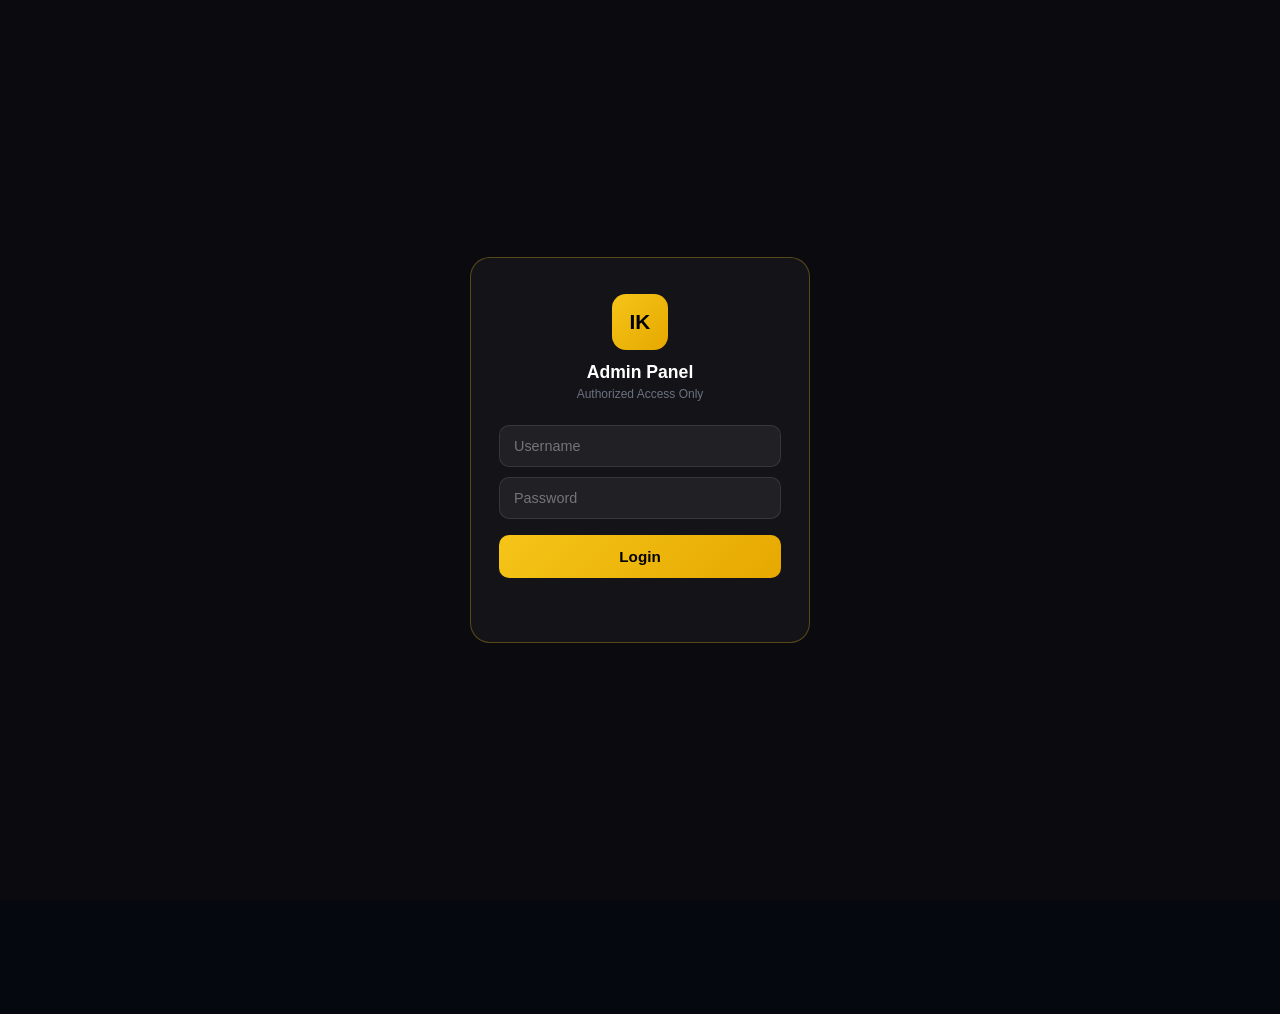
<file: admin.html>
<!DOCTYPE html>
<html lang="en">
<head>
<meta charset="UTF-8"/>
<meta name="viewport" content="width=device-width, initial-scale=1.0, maximum-scale=1.0, user-scalable=no"/>
<title>Admin — IK Coin</title>
<link rel="stylesheet" href="https://cdnjs.cloudflare.com/ajax/libs/font-awesome/6.5.0/css/all.min.css"/>
<link rel="stylesheet" href="admin-style.css"/>
</head>
<body>

<!-- ADMIN LOGIN SCREEN -->
<div id="adminLoginScreen" style="position:fixed;inset:0;background:#0a0a0f;display:flex;align-items:center;justify-content:center;z-index:9999">
  <div style="background:rgba(255,255,255,.04);border:1px solid rgba(245,197,24,.3);border-radius:20px;padding:36px 28px;width:90%;max-width:340px;text-align:center">
    <div style="width:56px;height:56px;background:linear-gradient(135deg,#f5c518,#e6a800);border-radius:14px;display:flex;align-items:center;justify-content:center;font-weight:900;font-size:1.3rem;color:#000;margin:0 auto 12px">IK</div>
    <div style="font-size:1.1rem;font-weight:700;color:#fff;margin-bottom:4px">Admin Panel</div>
    <div style="font-size:.75rem;color:#6b7280;margin-bottom:24px">Authorized Access Only</div>
    <input type="text" id="adminUser" placeholder="Username" autocomplete="off"
      style="width:100%;box-sizing:border-box;background:rgba(255,255,255,.06);border:1px solid rgba(255,255,255,.1);border-radius:10px;color:#fff;padding:12px 14px;font-size:.9rem;outline:none;margin-bottom:10px"/>
    <input type="password" id="adminPass" placeholder="Password"
      style="width:100%;box-sizing:border-box;background:rgba(255,255,255,.06);border:1px solid rgba(255,255,255,.1);border-radius:10px;color:#fff;padding:12px 14px;font-size:.9rem;outline:none;margin-bottom:16px"
      onkeydown="if(event.key==='Enter')adminLogin()"/>
    <button onclick="adminLogin()"
      style="width:100%;background:linear-gradient(135deg,#f5c518,#e6a800);color:#000;border:none;border-radius:10px;padding:13px;font-weight:700;font-size:.95rem;cursor:pointer">Login</button>
    <div id="adminLoginErr" style="color:#ef4444;font-size:.78rem;margin-top:10px;min-height:18px"></div>
  </div>
</div>

<!-- HEADER -->
<header class="adm-header">
  <div class="adm-logo">
    <div class="adm-logo-badge">IK</div>
    <div>
      <div><span>IK</span><strong>COIN</strong></div>
      <div class="adm-logo-sub">ADMIN PANEL</div>
    </div>
  </div>
  <div class="header-right">
    <div class="live-badge"><div class="live-dot"></div> Live</div>
    <a href="index.html" class="back-btn"><i class="fa-solid fa-arrow-left"></i> App</a>
  </div>
</header>

<!-- SECTIONS (injected by admin-sections.js) -->
<div class="adm-content" id="adm-content"></div>

<!-- BOTTOM NAV -->
<nav class="adm-nav">
  <div class="adm-nav-row">
    <button class="anav-btn active" id="anav-dashboard" onclick="showSection('dashboard')">
      <i class="fa-solid fa-gauge"></i><span>Home</span>
    </button>
    <button class="anav-btn" id="anav-users" onclick="showSection('users')">
      <i class="fa-solid fa-users"></i><span>Users</span>
    </button>
    <button class="anav-btn" id="anav-deposits" onclick="showSection('deposits')">
      <div class="anav-icon-wrap">
        <i class="fa-solid fa-circle-arrow-down"></i>
        <span class="anav-badge hidden" id="badge-deposits">0</span>
      </div>
      <span>Deposits</span>
    </button>
    <button class="anav-btn" id="anav-withdrawals" onclick="showSection('withdrawals')">
      <div class="anav-icon-wrap">
        <i class="fa-solid fa-circle-arrow-up"></i>
        <span class="anav-badge hidden" id="badge-withdrawals">0</span>
      </div>
      <span>Withdraw</span>
    </button>
    <button class="anav-btn" id="anav-support" onclick="showSection('support')">
      <div class="anav-icon-wrap">
        <i class="fa-solid fa-headset"></i>
        <span class="anav-badge hidden" id="badge-support">0</span>
      </div>
      <span>Support</span>
    </button>
    <button class="anav-btn" id="anav-transactions" onclick="showSection('transactions')">
      <i class="fa-solid fa-clock-rotate-left"></i><span>Txns</span>
    </button>
    <button class="anav-btn" id="anav-claims" onclick="showSection('claims')">
      <i class="fa-solid fa-gift"></i><span>Claims</span>
    </button>
    <button class="anav-btn" id="anav-settings" onclick="showSection('settings')">
      <i class="fa-solid fa-sliders"></i><span>Settings</span>
    </button>
    <button class="anav-btn" id="anav-logs" onclick="showSection('logs')">
      <i class="fa-solid fa-scroll"></i><span>Logs</span>
    </button>
  </div>
</nav>

<div id="admToast" class="adm-toast hidden"></div>

<script src="db.js"></script>
<script src="admin-sections.js"></script>
<script src="admin.js"></script>
</body>
</html>
</file>
<file: admin-style.css>
*{margin:0;padding:0;box-sizing:border-box;-webkit-tap-highlight-color:transparent}
:root{
  --bg:#05080f;--card:#0d1117;--card2:#111827;
  --border:rgba(245,197,24,.12);--gold:#f5c518;--gold2:#ff9500;
  --green:#22c55e;--red:#ef4444;--orange:#f59e0b;--cyan:#06b6d4;
  --nav-h:58px;
}
html,body{height:100%;overflow-x:hidden;background:var(--bg)}
body{
  font-family:'Segoe UI',sans-serif;color:#fff;
  max-width:430px;margin:0 auto;
  background:radial-gradient(ellipse at 50% -10%,rgba(245,197,24,.08) 0%,transparent 60%),var(--bg);
  position:relative;
}
::-webkit-scrollbar{width:3px}
::-webkit-scrollbar-thumb{background:rgba(245,197,24,.2);border-radius:3px}

/* ── HEADER ── */
.adm-header{
  position:fixed;top:0;left:50%;transform:translateX(-50%);
  width:100%;max-width:430px;
  height:56px;
  background:rgba(5,8,15,.98);
  border-bottom:1px solid var(--border);
  display:flex;align-items:center;justify-content:space-between;
  padding:0 18px;z-index:200;
  backdrop-filter:blur(24px);
}
.adm-logo{display:flex;align-items:center;gap:10px;font-size:.95rem;font-weight:900;letter-spacing:.05em}
.adm-logo-badge{
  width:36px;height:36px;
  background:linear-gradient(135deg,#f5c518,#ff9500);
  border-radius:10px;
  display:flex;align-items:center;justify-content:center;
  font-size:.88rem;font-weight:900;color:#000;
  box-shadow:0 0 16px rgba(245,197,24,.5);
}
.adm-logo span{color:#fff}
.adm-logo strong{color:var(--gold)}
.adm-logo-sub{font-size:.58rem;color:#4b5563;font-weight:600;letter-spacing:.06em;margin-top:1px}
.header-right{display:flex;align-items:center;gap:10px}
.live-badge{
  display:flex;align-items:center;gap:5px;
  background:rgba(34,197,94,.1);border:1px solid rgba(34,197,94,.3);
  color:var(--green);padding:5px 11px;border-radius:20px;
  font-size:.7rem;font-weight:700;
}
.live-dot{width:6px;height:6px;background:var(--green);border-radius:50%;animation:pulse 1.5s infinite}
@keyframes pulse{0%,100%{opacity:1}50%{opacity:.3}}
.back-btn{
  display:flex;align-items:center;gap:6px;
  background:rgba(245,197,24,.1);border:1px solid rgba(245,197,24,.2);
  color:var(--gold);padding:6px 12px;border-radius:10px;
  font-size:.75rem;font-weight:700;text-decoration:none;transition:all .2s;
}
.back-btn:active{transform:scale(.95)}

/* ── BOTTOM NAV ── */
.adm-nav{
  position:fixed;bottom:0;left:50%;transform:translateX(-50%);
  width:100%;max-width:430px;
  background:rgba(5,8,15,.99);
  border-top:1px solid var(--border);
  z-index:200;backdrop-filter:blur(24px);
  padding:6px 0 calc(6px + env(safe-area-inset-bottom));
}
.adm-nav-row{
  display:flex;width:100%;
  justify-content:space-around;
  align-items:flex-end;
}
.anav-btn{
  flex:1;display:flex;flex-direction:column;align-items:center;gap:4px;
  background:none;border:none;color:#4b5563;
  font-size:.52rem;font-weight:600;cursor:pointer;
  padding:5px 2px;transition:color .2s;position:relative;
  min-width:0;
}
.anav-btn i{font-size:.95rem;transition:all .2s;display:block}
.anav-btn span:last-child{
  white-space:nowrap;overflow:hidden;text-overflow:ellipsis;
  max-width:100%;display:block;
}
.anav-btn.active{color:var(--gold)}
.anav-btn.active i{color:var(--gold)}
.anav-icon-wrap{position:relative;display:flex;align-items:center;justify-content:center}
.anav-badge{
  position:absolute;top:-5px;right:-7px;
  background:var(--red);color:#fff;
  font-size:.45rem;font-weight:800;
  min-width:13px;height:13px;border-radius:7px;
  display:flex;align-items:center;justify-content:center;padding:0 3px;
  border:1.5px solid var(--bg);
}
.anav-badge.hidden{display:none!important}
:root{ --nav-h:58px; }

/* ── CONTENT ── */
.adm-content{
  padding:70px 14px calc(var(--nav-h) + 16px);
  min-height:100vh;
  display:flex;flex-direction:column;gap:0;
}
.section{display:none;flex-direction:column;gap:14px;animation:fadeIn .2s ease}
.section.active{display:flex}
@keyframes fadeIn{from{opacity:0;transform:translateY(5px)}to{opacity:1;transform:translateY(0)}}

/* ── SECTION TITLE ── */
.sec-title{
  font-size:1.05rem;font-weight:800;
  display:flex;align-items:center;gap:8px;
  padding-bottom:2px;
}
.sec-title i{color:var(--gold)}

/* ── STAT CARDS ── */
.stats-grid{display:grid;grid-template-columns:1fr 1fr;gap:12px}
.stat-card{
  background:var(--card);
  border:1px solid var(--border);border-radius:16px;
  padding:16px;position:relative;overflow:hidden;
  transition:transform .2s;
}
.stat-card:active{transform:scale(.96)}
.stat-card::after{
  content:'';position:absolute;top:-10px;right:-10px;
  width:60px;height:60px;border-radius:50%;opacity:.07;
}
.stat-card.buy::after{background:var(--green)}
.stat-card.sell::after{background:var(--red)}
.stat-card.tx::after{background:var(--gold)}
.stat-card.fee::after{background:var(--orange)}
.sc-icon{
  width:36px;height:36px;border-radius:10px;
  display:flex;align-items:center;justify-content:center;
  font-size:.85rem;margin-bottom:10px;
}
.sc-icon.buy{background:rgba(34,197,94,.12);color:var(--green)}
.sc-icon.sell{background:rgba(239,68,68,.12);color:var(--red)}
.sc-icon.tx{background:rgba(245,197,24,.12);color:var(--gold)}
.sc-icon.fee{background:rgba(245,158,11,.12);color:var(--orange)}
.sc-val{font-size:1.35rem;font-weight:900;margin-bottom:3px;font-variant-numeric:tabular-nums}
.sc-val.buy{color:var(--green)}
.sc-val.sell{color:var(--red)}
.sc-val.tx{color:var(--gold)}
.sc-val.fee{color:var(--orange)}
.sc-label{font-size:.68rem;color:#6b7280;font-weight:600}

/* ── PENDING CARDS ── */
.pending-grid{display:grid;grid-template-columns:1fr 1fr 1fr;gap:10px}
.pending-card{
  border-radius:14px;padding:13px 8px;text-align:center;
  cursor:pointer;transition:transform .2s;
}
.pending-card:active{transform:scale(.95)}
.pending-card.dep{background:rgba(34,197,94,.08);border:1px solid rgba(34,197,94,.2)}
.pending-card.wit{background:rgba(239,68,68,.08);border:1px solid rgba(239,68,68,.2)}
.pending-card.tix{background:rgba(245,197,24,.08);border:1px solid rgba(245,197,24,.2)}
.pending-val{font-size:1.4rem;font-weight:900;margin-bottom:4px;font-variant-numeric:tabular-nums}
.pending-val.dep{color:var(--green)}
.pending-val.wit{color:var(--red)}
.pending-val.tix{color:var(--gold)}
.pending-lbl{font-size:.62rem;color:#6b7280;line-height:1.4;font-weight:600}

/* ── PRICE CARD ── */
.price-card{
  background:linear-gradient(160deg,#0d1117 0%,#111827 100%);
  border:1px solid rgba(245,197,24,.3);border-radius:22px;
  padding:20px;
  box-shadow:0 0 50px rgba(245,197,24,.06),inset 0 1px 0 rgba(245,197,24,.1);
}
.pc-top{display:flex;justify-content:space-between;align-items:flex-start;margin-bottom:14px}
.pc-label{font-size:.68rem;color:#6b7280;text-transform:uppercase;letter-spacing:.05em;margin-bottom:5px}
.pc-price{font-size:2.2rem;font-weight:900;color:var(--gold);font-variant-numeric:tabular-nums}
.pc-sub{font-size:.7rem;color:#4b5563;margin-top:3px}
.pc-inp-wrap{
  display:flex;align-items:center;
  background:rgba(255,255,255,.05);
  border:1px solid rgba(245,197,24,.25);border-radius:12px;
  overflow:hidden;margin-bottom:10px;transition:border-color .2s;
}
.pc-inp-wrap:focus-within{border-color:var(--gold)}
.pc-inp-wrap span{
  padding:0 13px;color:var(--gold);font-weight:700;font-size:.9rem;
  border-right:1px solid rgba(245,197,24,.2);
}
.pc-inp-wrap input{flex:1;background:none;border:none;color:#fff;padding:12px 13px;font-size:.95rem;outline:none}

/* ── ADMIN CARD ── */
.admin-card{background:var(--card);border:1px solid var(--border);border-radius:18px;padding:16px}
.card-header{display:flex;align-items:center;justify-content:space-between;margin-bottom:14px}
.card-title{font-size:.88rem;font-weight:700;display:flex;align-items:center;gap:8px}
.card-title i{color:var(--gold);font-size:.8rem}
.card-badge{
  font-size:.68rem;font-weight:700;padding:3px 9px;border-radius:20px;
  background:rgba(245,197,24,.1);color:var(--gold);border:1px solid rgba(245,197,24,.2);
}

/* ── FORM ── */
.form-group{display:flex;flex-direction:column;gap:6px;margin-bottom:12px}
.form-group label{font-size:.72rem;color:#9ca3af;font-weight:600;text-transform:uppercase;letter-spacing:.04em}
.form-group input,
.form-group textarea,
.form-group select{
  background:rgba(255,255,255,.04);
  border:1px solid var(--border);border-radius:10px;
  color:#fff;padding:11px 13px;font-size:.88rem;
  outline:none;transition:border-color .2s;
  font-family:inherit;width:100%;
}
.form-group input:focus,.form-group textarea:focus{border-color:var(--gold)}
.form-group textarea{resize:vertical;min-height:72px}
.form-group small{font-size:.7rem;color:#4b5563}
.form-row{display:grid;grid-template-columns:1fr 1fr;gap:12px}

/* ── BUTTONS ── */
.save-btn{
  width:100%;padding:13px;
  background:linear-gradient(135deg,#f5c518,#ff9500);
  border:none;border-radius:12px;color:#000;
  font-size:.9rem;font-weight:800;cursor:pointer;
  display:flex;align-items:center;justify-content:center;gap:8px;
  transition:all .2s;letter-spacing:.02em;
}
.save-btn:active{transform:scale(.97)}
.danger-btn{background:linear-gradient(135deg,#ef4444,#dc2626)!important;color:#fff!important}
.sm-btn{width:auto;padding:8px 16px;font-size:.78rem}
.admin-msg{font-size:.78rem;font-weight:600;min-height:18px;text-align:center;margin-top:6px}

/* ── TX CARDS ── */
.tx-cards{display:flex;flex-direction:column;gap:8px}
.tx-card{
  background:var(--card2);border:1px solid var(--border);border-radius:14px;
  padding:12px 14px;display:flex;justify-content:space-between;align-items:center;
}
.txc-left{display:flex;align-items:center;gap:10px}
.txc-icon{width:38px;height:38px;border-radius:50%;display:flex;align-items:center;justify-content:center;font-size:.85rem;flex-shrink:0}
.txc-type{font-size:.82rem;font-weight:700}
.txc-email{font-size:.68rem;color:#6b7280;margin-top:2px}
.txc-time{font-size:.65rem;color:#4b5563;margin-top:1px}
.txc-right{text-align:right}
.txc-cc{font-size:.84rem;font-weight:700}
.txc-usd{font-size:.7rem;color:#6b7280;margin-top:2px}

/* ── BADGES ── */
.badge{display:inline-flex;align-items:center;padding:3px 9px;border-radius:20px;font-size:.7rem;font-weight:700}
.badge-buy{background:rgba(34,197,94,.12);color:var(--green);border:1px solid rgba(34,197,94,.2)}
.badge-sell{background:rgba(239,68,68,.12);color:var(--red);border:1px solid rgba(239,68,68,.2)}
.badge-deposit{background:rgba(245,197,24,.12);color:var(--gold);border:1px solid rgba(245,197,24,.2)}
.badge-share{background:rgba(6,182,212,.12);color:var(--cyan);border:1px solid rgba(6,182,212,.2)}
.status-badge{padding:3px 10px;border-radius:10px;font-size:.7rem;font-weight:700;white-space:nowrap}
.status-pending{background:rgba(245,197,24,.12);color:var(--gold);border:1px solid rgba(245,197,24,.2)}
.status-approved{background:rgba(34,197,94,.12);color:var(--green);border:1px solid rgba(34,197,94,.2)}
.status-rejected{background:rgba(239,68,68,.12);color:var(--red);border:1px solid rgba(239,68,68,.2)}

/* ── USER CARDS ── */
.users-stats{display:grid;grid-template-columns:repeat(3,1fr);gap:10px}
.ug-card{background:var(--card);border:1px solid var(--border);border-radius:14px;padding:14px;text-align:center}
.ug-val{font-size:1.3rem;font-weight:800;color:var(--gold);margin-bottom:3px}
.ug-lbl{font-size:.68rem;color:#6b7280}
.user-list{display:flex;flex-direction:column;gap:10px}
.user-item{background:var(--card2);border:1px solid var(--border);border-radius:16px;padding:14px}
.ui-top{display:flex;align-items:center;gap:10px;margin-bottom:10px}
.ui-avatar{
  width:40px;height:40px;border-radius:50%;
  background:linear-gradient(135deg,#f5c518,#ff9500);
  display:flex;align-items:center;justify-content:center;
  font-size:.95rem;font-weight:800;color:#000;flex-shrink:0;
  box-shadow:0 0 10px rgba(245,197,24,.3);
}
.ui-name{font-size:.88rem;font-weight:700}
.ui-email{font-size:.72rem;color:#6b7280;margin-top:1px}
.ui-bottom{display:flex;justify-content:space-between;align-items:center;margin-bottom:10px;padding-bottom:10px;border-bottom:1px solid var(--border)}
.ui-bal{font-size:.84rem;font-weight:700;color:var(--gold)}
.ui-ref{font-size:.68rem;color:#4b5563;font-family:monospace;margin-top:2px}
.ui-date{font-size:.66rem;color:#4b5563;margin-top:2px}
.ui-actions{display:flex;gap:6px}
.ui-btn{flex:1;padding:7px;border-radius:9px;font-size:.7rem;font-weight:700;cursor:pointer;border:1px solid;transition:all .2s}
.ui-btn:active{transform:scale(.95)}
.ui-btn.active{background:rgba(34,197,94,.1);border-color:rgba(34,197,94,.3);color:var(--green)}
.ui-btn.suspend{background:rgba(245,158,11,.1);border-color:rgba(245,158,11,.3);color:var(--orange)}
.ui-btn.ban{background:rgba(239,68,68,.1);border-color:rgba(239,68,68,.3);color:var(--red)}

/* ── CLAIMS ── */
.claim-card{
  background:var(--card2);border:1px solid rgba(245,197,24,.2);
  border-radius:14px;padding:14px;
  display:flex;justify-content:space-between;align-items:center;
}
.cc-name{font-size:.86rem;font-weight:700}
.cc-email{font-size:.72rem;color:#6b7280;margin-top:2px}
.cc-phone{font-size:.72rem;color:var(--gold);margin-top:2px}
.cc-time{font-size:.65rem;color:#4b5563;margin-top:2px}
.cc-badge{background:rgba(34,197,94,.12);color:var(--green);border:1px solid rgba(34,197,94,.2);padding:4px 10px;border-radius:10px;font-size:.7rem;font-weight:700}

/* ── REQUEST CARDS ── */
.req-card{background:var(--card2);border:1px solid var(--border);border-radius:16px;padding:14px;display:flex;flex-direction:column;gap:10px}
.req-top{display:flex;justify-content:space-between;align-items:flex-start;gap:8px}
.req-email{font-size:.84rem;font-weight:700}
.req-detail{font-size:.73rem;color:#9ca3af;margin-top:3px;line-height:1.5}
.req-time{font-size:.65rem;color:#4b5563;margin-top:2px}
.req-actions{display:flex;gap:8px}
.approve-btn{flex:1;padding:9px;background:rgba(34,197,94,.12);border:1px solid rgba(34,197,94,.3);color:var(--green);border-radius:10px;font-size:.78rem;font-weight:700;cursor:pointer;transition:all .2s}
.approve-btn:active{transform:scale(.96)}
.reject-btn{flex:1;padding:9px;background:rgba(239,68,68,.1);border:1px solid rgba(239,68,68,.3);color:var(--red);border-radius:10px;font-size:.78rem;font-weight:700;cursor:pointer;transition:all .2s}
.reject-btn:active{transform:scale(.96)}

/* ── TICKET CARDS ── */
.ticket-card{background:var(--card2);border:1px solid var(--border);border-radius:16px;padding:14px;display:flex;flex-direction:column;gap:10px}
.ticket-subject{font-size:.88rem;font-weight:700}
.ticket-email{font-size:.72rem;color:#6b7280;margin-top:2px}
.ticket-msg{font-size:.8rem;color:#9ca3af;line-height:1.6;background:rgba(255,255,255,.03);border-radius:9px;padding:10px 12px}
.reply-wrap{display:flex;gap:8px;margin-top:2px}
.reply-wrap textarea{flex:1;background:rgba(255,255,255,.04);border:1px solid var(--border);border-radius:10px;color:#fff;padding:9px 12px;font-size:.82rem;outline:none;resize:none;height:60px;font-family:inherit;transition:border-color .2s}
.reply-wrap textarea:focus{border-color:var(--gold)}
.reply-send-btn{padding:0 14px;background:linear-gradient(135deg,#f5c518,#ff9500);border:none;border-radius:10px;color:#000;font-weight:800;cursor:pointer;font-size:.82rem}
.reply-item{padding:9px 12px;border-radius:10px;font-size:.78rem;line-height:1.5;margin-bottom:4px}
.reply-admin{background:rgba(245,197,24,.07);border:1px solid rgba(245,197,24,.15);color:#e5e7eb}
.reply-user{background:rgba(255,255,255,.04);border:1px solid rgba(255,255,255,.07);color:#9ca3af}

/* ── LOG ITEMS ── */
.log-item{display:flex;align-items:center;gap:10px;padding:11px 14px;background:var(--card2);border:1px solid var(--border);border-radius:12px}
.log-dot{width:8px;height:8px;border-radius:50%;background:var(--gold);flex-shrink:0}
.log-action{font-size:.82rem;font-weight:700;flex:1}
.log-detail{font-size:.72rem;color:#6b7280;margin-top:2px}
.log-time{font-size:.65rem;color:#4b5563;white-space:nowrap}

/* ── TOAST ── */
.adm-toast{
  position:fixed;bottom:calc(var(--nav-h) + 12px);left:50%;
  transform:translateX(-50%);
  background:rgba(5,8,15,.97);border:1px solid var(--gold);
  border-radius:12px;padding:10px 20px;
  font-size:.82rem;font-weight:600;color:var(--gold);
  z-index:999;white-space:nowrap;animation:slideUp .3s ease;
}
.adm-toast.hidden{display:none}
@keyframes slideUp{from{transform:translateX(-50%) translateY(8px);opacity:0}to{transform:translateX(-50%) translateY(0);opacity:1}}

/* ── EMPTY STATE ── */
.empty-state{text-align:center;padding:40px 20px;color:#4b5563;display:flex;flex-direction:column;align-items:center;gap:10px}
.empty-state i{font-size:2rem;color:#374151}
.empty-state p{font-size:.82rem}

/* ── UTILITY ── */
.list-wrap{display:flex;flex-direction:column;gap:10px}
.hidden{display:none!important}
</file>
